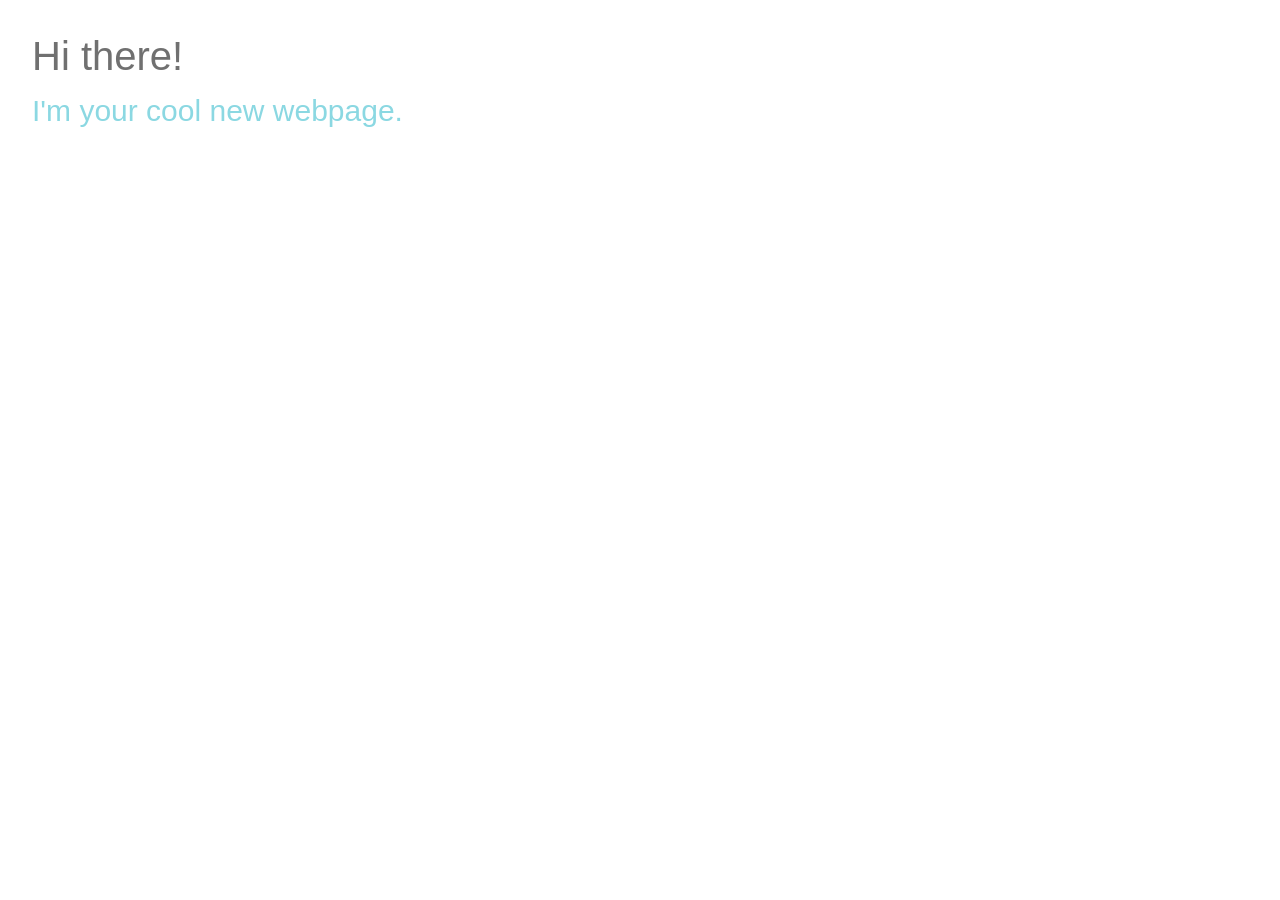
<file: index.html>
<!DOCTYPE html>
<html lang="en">
  <head>
    <title>Hello!</title>
    <meta charset="utf-8">
    <meta name="viewport" content="width=device-width, initial-scale=1">
    <!-- Bootstrap styles -->
    <link href="https://cdn.jsdelivr.net/npm/bootstrap@5.3.3/dist/css/bootstrap.min.css" rel="stylesheet" integrity="sha384-QWTKZyjpPEjISv5WaRU9OFeRpok6YctnYmDr5pNlyT2bRjXh0JMhjY6hW+ALEwIH" crossorigin="anonymous">
    <!-- project styles -->
    <link rel="stylesheet" href="./css/style.css">
  </head>  
  <body>
    <h1>Hi there!</h1>
    
    <p>
      I'm your cool new webpage.
    </p>

    <!-- BootStrap JavaScript -->
    <script src="https://cdn.jsdelivr.net/npm/@popperjs/core@2.11.8/dist/umd/popper.min.js" integrity="sha384-I7E8VVD/ismYTF4hNIPjVp/Zjvgyol6VFvRkX/vR+Vc4jQkC+hVqc2pM8ODewa9r" crossorigin="anonymous"></script>
    <script src="https://cdn.jsdelivr.net/npm/bootstrap@5.3.3/dist/js/bootstrap.min.js" integrity="sha384-0pUGZvbkm6XF6gxjEnlmuGrJXVbNuzT9qBBavbLwCsOGabYfZo0T0to5eqruptLy" crossorigin="anonymous"></script>
    <!-- project JavaScript -->
    <script src="./js/main.js" defer></script>
  </body>
</html>
</file>
<file: css/style.css>
/* Adobe fonts:
(book)
font-family: "bebas-neue-by-fontfabric", sans-serif;
font-weight: 300;
font-style: normal;

(book is thinner than regular)

(regular)
font-family: "bebas-neue-by-fontfabric", sans-serif;
font-weight: 400;
font-style: normal;
*/

body {
  font-family: "bebas-neue-by-fontfabric", sans-serif;
  font-weight: 300;
  font-style: normal;
  margin: 2em;
  height: 896;
  width: 976;
}

.borderBlue {
  background-color: #67aab3;
}

.container {
  height: 90%;
  display: flex;
  justify-content: center;
}

h1 {
  color: #707070;
}

p {
  color: #8bd8e2;
  font-style: bold;
  font-size: 30px; 
}
/* at one point you had this on p:
 margin: 0;
  position: absolute;
  top: 70%;
  left: 50%;
  transform: translate(-50%, -50%);
  */

.blueButton {
  background-color: #8bd8e2;
  text-align: center;
  color: white;
  margin: 4px 2px;
  width: 400px;
  height: 70px;
  font-size: 40px;
  top: 50%;
}

.roundButton {
  border-radius: 50%;
  background-color: white;
  color: #8bd8e2;
  border-color: #8bd8e2;
  padding: 20px;
  font-size: 31px;
  width: 100px;
}

/* at one point you had this on the round button:
 position: absolute;
  bottom: 0;
  right: 0;
  */
</file>
